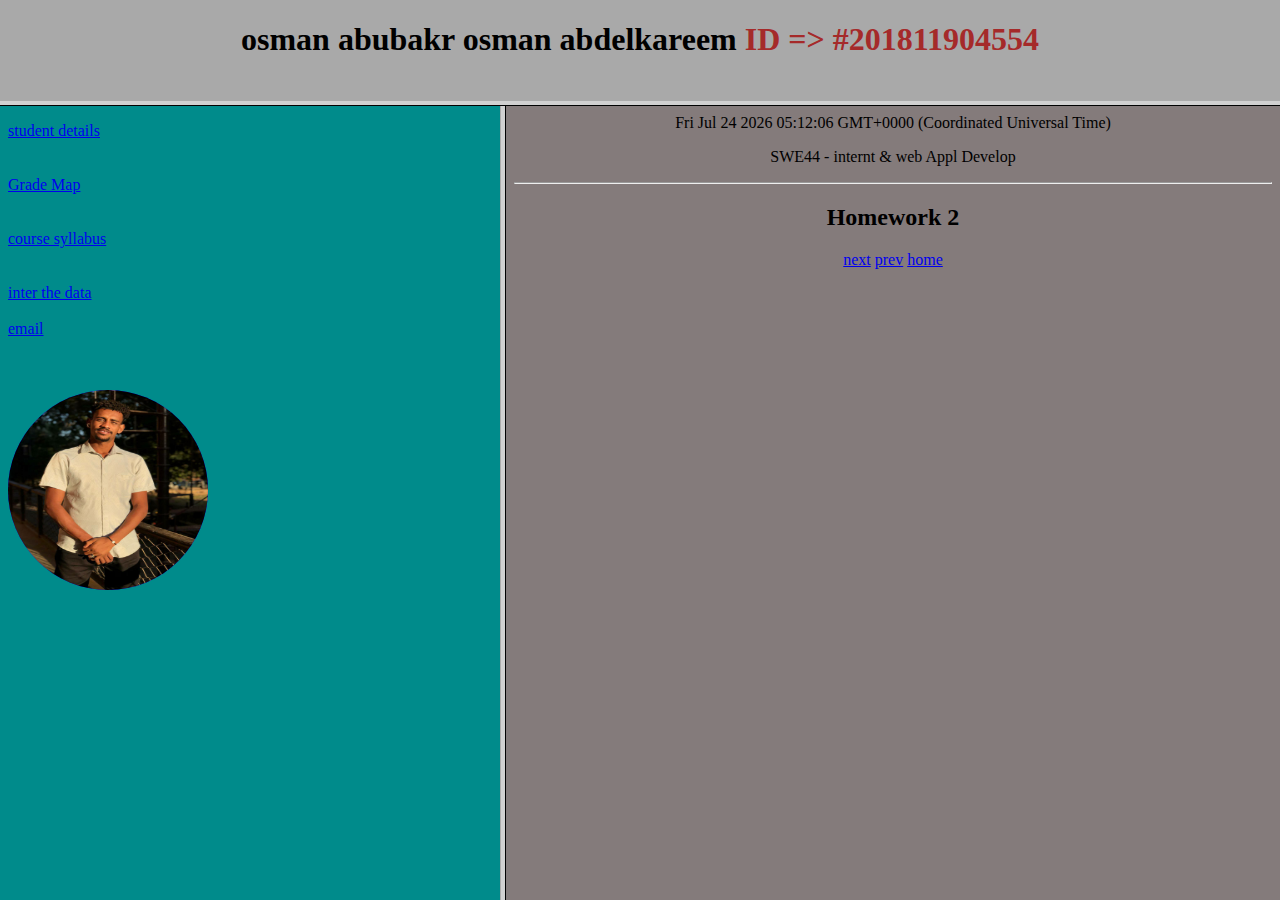
<file: index.html>
<!DOCTYPE html>
<html lang="en">
<head>
    <meta charset="UTF-8">
    <meta name="viewport" content="width=device-width, initial-scale=1.0">
    <title>Document</title>
    <link rel="stylesheet" href="index-frame.css">
</head>
<frameset rows="100,*">
    <frame name="top-frame-frame" src="title.html" class="top-frame"/>
    <frameset cols="500,*">
        <frame name="left-frame" src="linked.html" class="left-frame"/>
        <frame name="right-frame" src="main.html" class="right-frame"/>
    
    </frameset>

</frameset>
</html>
</file>
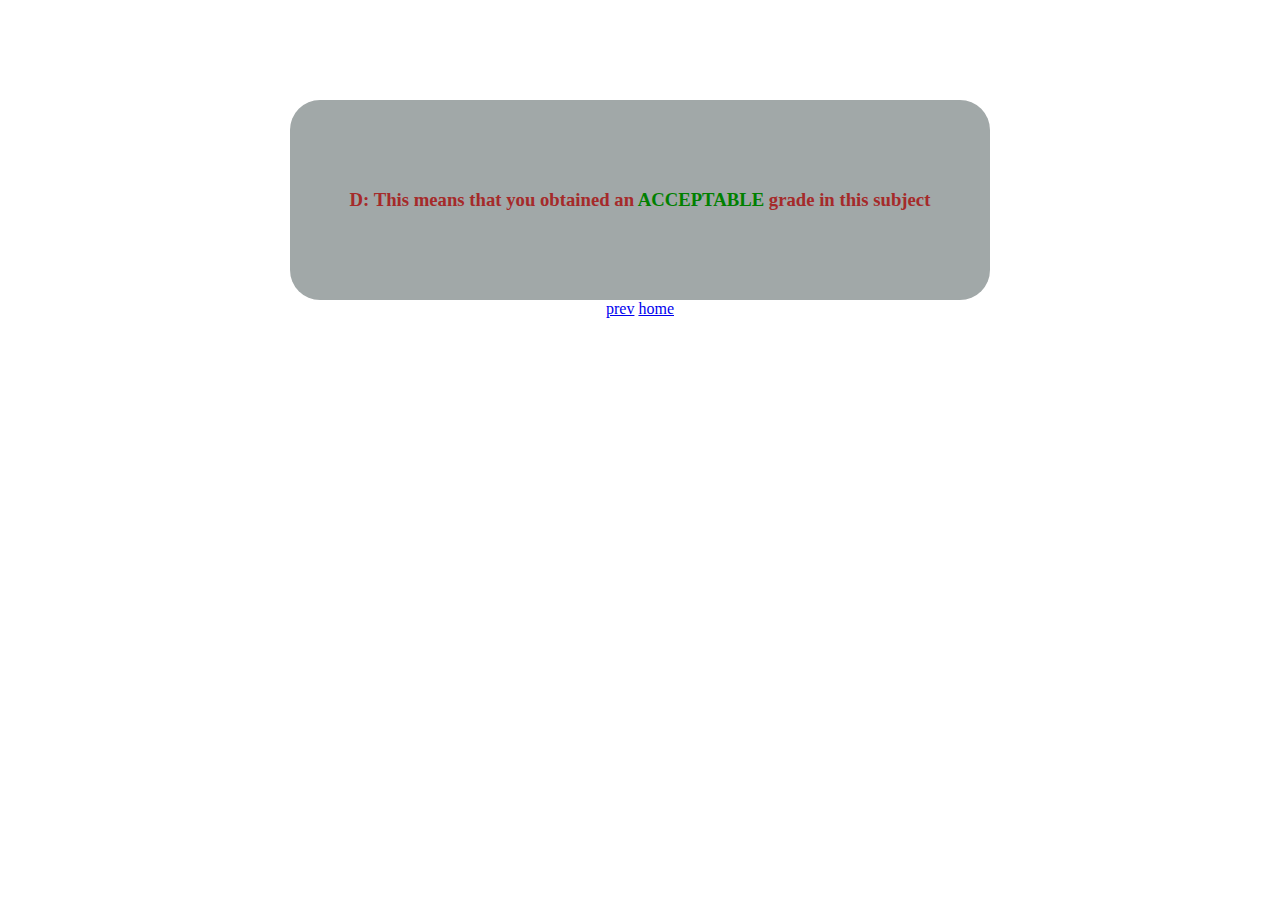
<file: acceptable.html>
<!DOCTYPE html>
<html lang="en">
<head>
    <meta charset="UTF-8">
    <meta name="viewport" content="width=device-width, initial-scale=1.0">
    <title>Document</title>
    <style>
        div{
            width: 700px;
            height: 200px;
            background-color: rgb(161, 168, 168);
            border-radius: 30px;
            display: flex;
            align-items: center;
            justify-content: center;
            margin-top: 100px;
        }
        h3 span{
            color: green;
            text-transform: uppercase;
        }
        h3{
            color: brown;
        }
       
        
    </style>
</head>
<body>
    <center>
    <div>
       <h3> D: 
        This means that you obtained an <span>acceptable</span> grade in this subject

       
    </h3>
    </div>
    <a href="grade.html">prev</a>
    <a href="main.html">home</a>
</center>
   
</body>
</html>
</file>
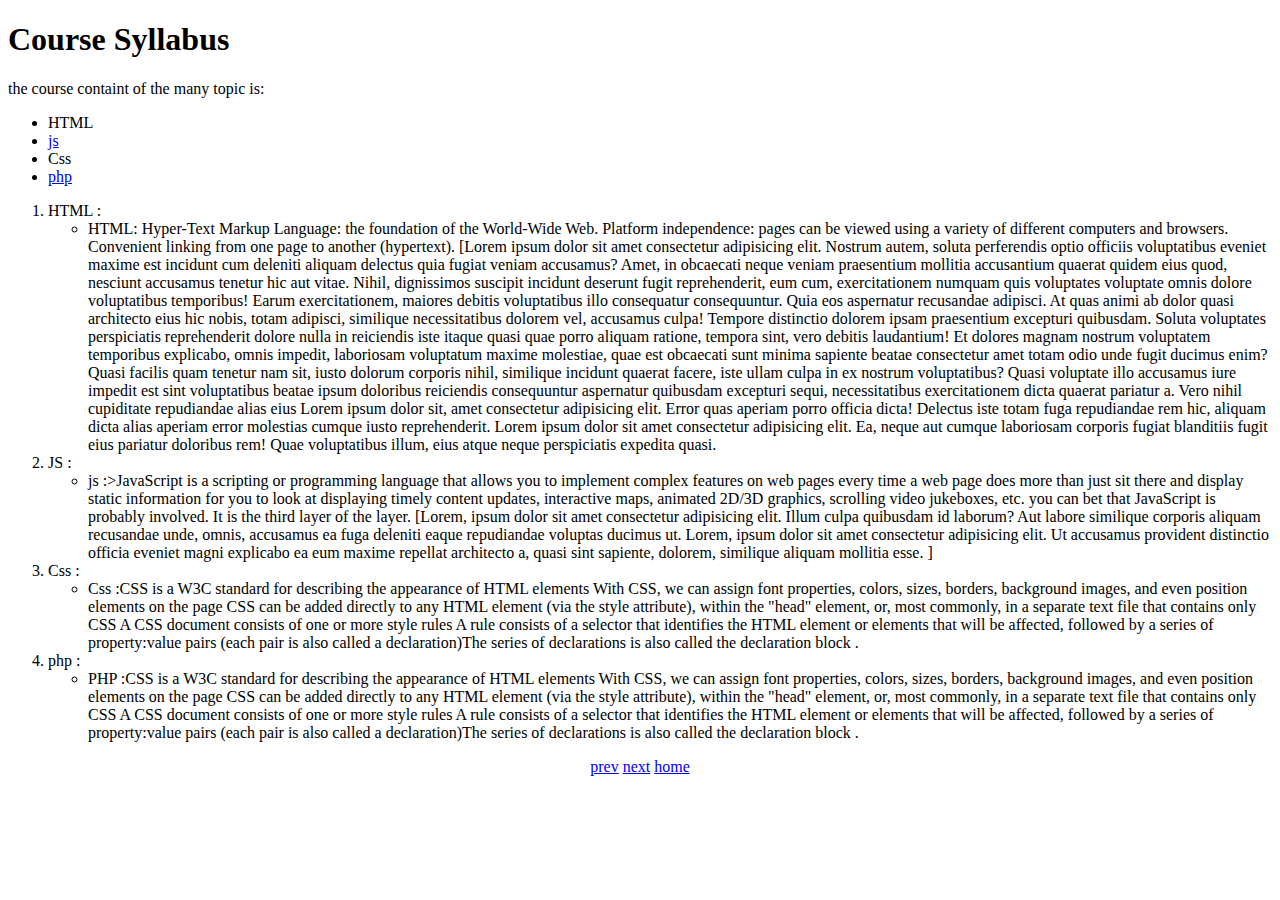
<file: Course Syllabus.html>
<!DOCTYPE html>
<html lang="en">
<head>
    <meta charset="UTF-8">
    <meta name="viewport" content="width=device-width, initial-scale=1.0">
    <title>Document</title>
</head>
<body>
    
    <h1>Course Syllabus</h1>
    <p>the course containt of the many topic is:
        <ul>
            <li>HTML</li>
            <li><a href="#js">js</a></li>
            <li >Css</li>
            <li><a href="#p">php</a></li>
        </ul> 
    </p>
    <ol>
        <li>HTML :
            <ul>
                <li>HTML: Hyper-Text Markup Language: the foundation of the World-Wide Web.
                    <span>Platform independence: pages can be viewed using a variety of different computers and browsers.
                        Convenient linking from one page to another (hypertext).
                        [Lorem ipsum dolor sit amet consectetur adipisicing elit. Nostrum autem, soluta perferendis optio 
                        officiis voluptatibus eveniet maxime est incidunt cum deleniti aliquam delectus quia fugiat veniam
                         accusamus? Amet, in obcaecati neque veniam praesentium mollitia accusantium quaerat quidem eius quod, 
                         nesciunt accusamus tenetur hic aut vitae. Nihil, dignissimos suscipit incidunt deserunt fugit reprehenderit,
                          eum cum, 
                         exercitationem numquam quis voluptates voluptate omnis dolore voluptatibus temporibus! Earum exercitationem,
                          maiores 
                         debitis voluptatibus illo consequatur consequuntur. Quia eos aspernatur recusandae adipisci. At quas animi
                          ab dolor quasi 
                         architecto eius hic nobis, totam adipisci, similique necessitatibus dolorem vel, accusamus culpa! Tempore
                          distinctio dolorem 
                         ipsam praesentium excepturi quibusdam. Soluta voluptates perspiciatis reprehenderit dolore 
                         nulla in reiciendis iste itaque quasi quae porro
                         aliquam ratione, tempora sint, vero debitis laudantium! Et dolores magnam nostrum voluptatem temporibus
                          explicabo, omnis impedit, laboriosam voluptatum maxime molestiae, quae est obcaecati sunt minima sapiente
                           beatae consectetur amet totam odio unde fugit ducimus enim? Quasi facilis quam tenetur nam sit, iusto 
                           dolorum corporis nihil, similique incidunt quaerat facere, iste ullam culpa in ex nostrum voluptatibus? 
                           Quasi voluptate illo accusamus iure impedit est sint voluptatibus beatae ipsum doloribus reiciendis 
                           consequuntur aspernatur quibusdam excepturi sequi, necessitatibus exercitationem dicta quaerat 
                           pariatur a. Vero nihil cupiditate repudiandae alias eius Lorem ipsum dolor sit, amet consectetur 
                           adipisicing elit. Error quas aperiam porro officia 
                           dicta! Delectus iste totam fuga repudiandae rem hic, aliquam dicta alias aperiam error molestias
                            cumque iusto reprehenderit. Lorem ipsum dolor sit amet consectetur adipisicing elit. Ea, neque aut 
                            cumque laboriosam corporis fugiat blanditiis fugit eius pariatur doloribus
                             rem! Quae voluptatibus illum, eius atque neque perspiciatis expedita quasi.
    
                        </span>
                        
                </li>
               
            </ul>
            <li> JS :
                <ul>
                    <li>js :<span id="js">>JavaScript is a scripting or programming language that allows you to implement complex
                features on web pages every time a web page does more than just sit there and display static information 
                for you to look at  displaying timely content updates, interactive maps, animated 2D/3D graphics, 
                scrolling video jukeboxes, etc.
                 you can bet that JavaScript is probably involved. It is the third layer of the layer. [Lorem, ipsum dolor sit amet consectetur
                  adipisicing elit. Illum culpa quibusdam id laborum? 
                 Aut labore similique corporis aliquam recusandae unde, omnis, accusamus ea fuga deleniti eaque repudiandae voluptas ducimus ut.
                 Lorem, ipsum dolor sit amet consectetur adipisicing elit. Ut accusamus provident distinctio officia eveniet magni explicabo ea eum maxime
                  repellat architecto a, quasi sint sapiente, dolorem, similique aliquam mollitia esse. ]</span>
                </li>
            </ul>
           </li>
           <li> Css :
            <ul>
                <li>Css :CSS is a W3C standard for describing the appearance of HTML elements
                    With CSS, we can assign font properties, colors, sizes, borders, background images, and even position
                     elements on the page
                    CSS can be added directly to any HTML element (via the style attribute), within the "head" element,
                     or, most commonly, in a separate text file that contains only CSS
                     A CSS document consists of one or more style rules A rule consists of a selector that identifies 
                     the HTML element or elements that will be affected, followed by a series of property:value pairs 
                     (each pair is also called a declaration)The series of declarations is also called the declaration block .

            </li>
        </ul>

        </li>
        <li > php :
            <ul>
                <li> <span id="p">PHP :CSS is a W3C standard for describing the appearance of HTML elements
                    With CSS, we can assign font properties, colors, sizes, borders, background images, and even position
                     elements on the page
                    CSS can be added directly to any HTML element (via the style attribute), within the "head" element,
                     or, most commonly, in a separate text file that contains only CSS
                     A CSS document consists of one or more style rules A rule consists of a selector that identifies 
                     the HTML element or elements that will be affected, followed by a series of property:value pairs 
                     (each pair is also called a declaration)The series of declarations is also called the declaration block .</span>

            </li>
        </ul>

        </li>
        
    </ol>
      <center>
        
        
        <a href="grade.html">prev</a>
        <a href="Student Details.html">next</a>
        <a href="main.html">home</a>
      </center>

</body>
</html>
</file>
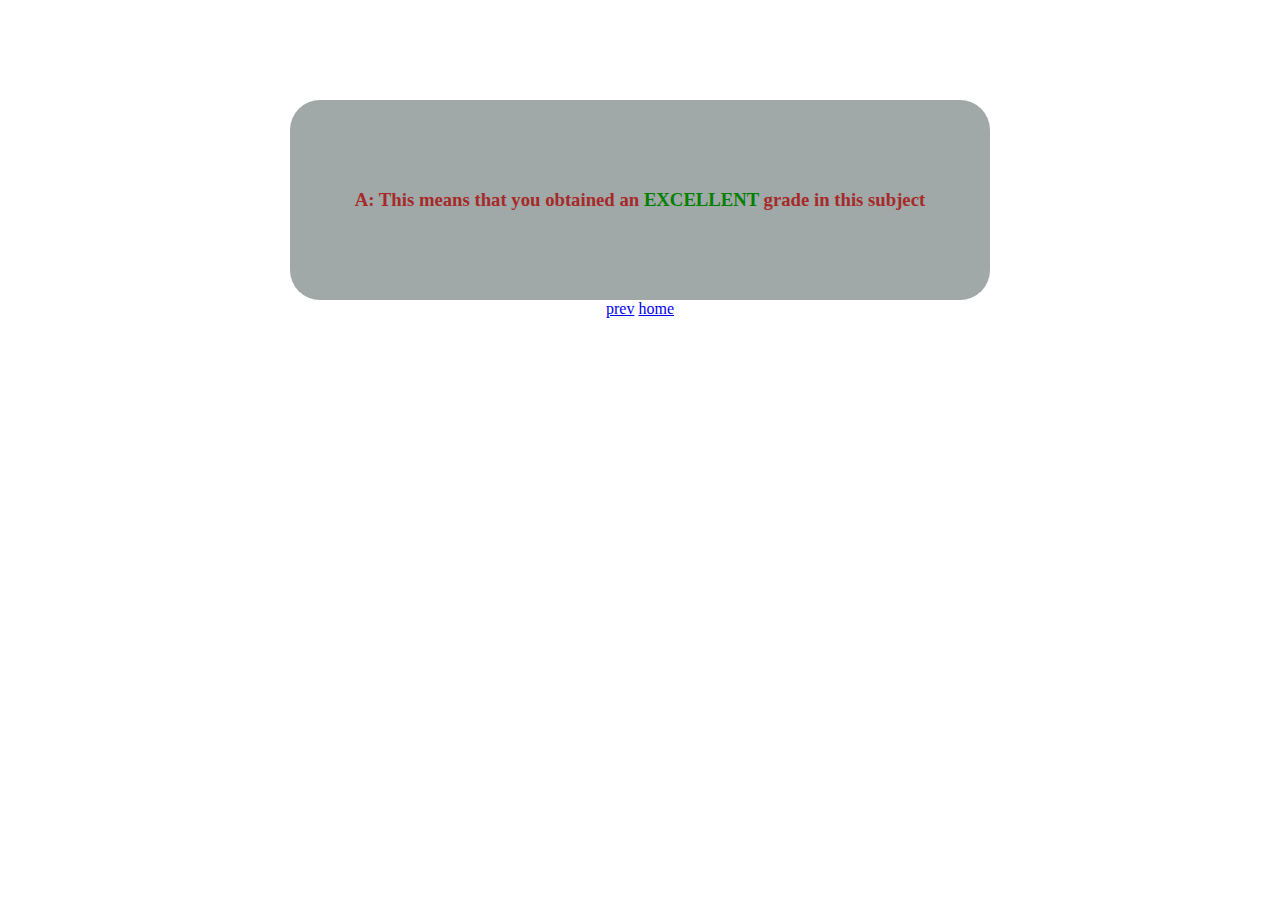
<file: Excellence.html>
<!DOCTYPE html>
<html lang="en">
<head>
    <meta charset="UTF-8">
    <meta name="viewport" content="width=device-width, initial-scale=1.0">
    <title>Document</title>
    <style>
        div{
            width: 700px;
            height: 200px;
            background-color: rgb(161, 168, 168);
            border-radius: 30px;
            display: flex;
            align-items: center;
            justify-content: center;
            margin-top: 100px;
        }
        h3 span{
            color: green;
            text-transform: uppercase;
        }
        h3{
            color: brown;
        }
       
        
    </style>
</head>
<body>
    <center>
    <div>
       <h3> A: 
        This means that you obtained an <span>excellent </span> grade in this subject

       
    </h3>
    
    
    </div>
    <a href="grade.html">prev</a>
    <a href="main.html">home</a>
</center>
   
</body>
</html>
</file>
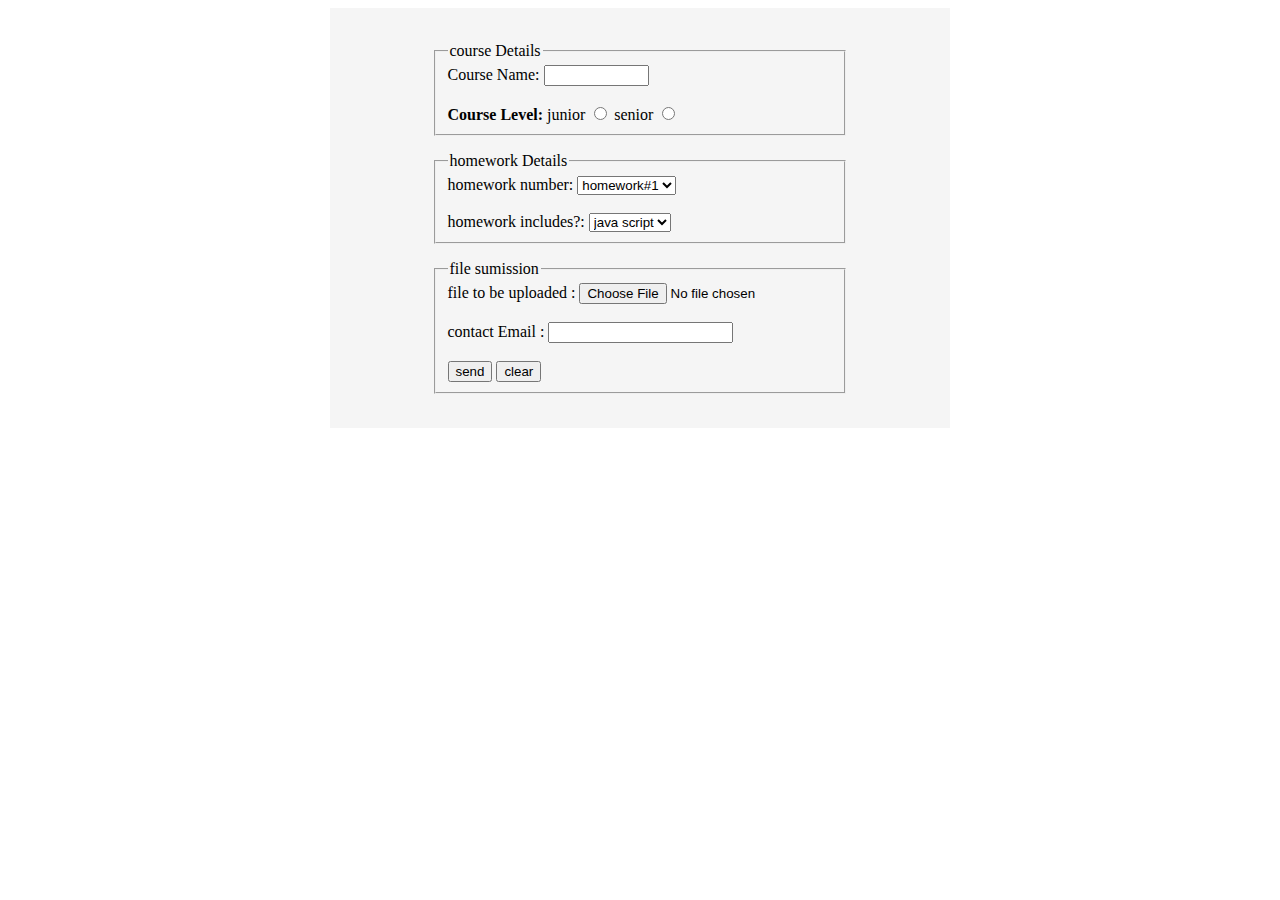
<file: form.html>
<!DOCTYPE html>
<html lang="en">
<head>
    <meta charset="UTF-8">
    <meta name="viewport" content="width=device-width, initial-scale=1.0">
    <title>Document</title>
    <style>
        body{
            display: flex;
            align-items: center;
            justify-content: center;
        }
        .form{
            background-color: whitesmoke;
            width: 600px;
            height: 400px;
            display: flex;
            align-items: center;
            justify-content: center;
            padding: 10px;
        }
        
        
    </style>
</head>
<body>
    <div class="form">

    <form method="get" action="#">
    
        <p>
        <fieldset>
            <legend>course Details</legend>
                        <label>
                        Course Name:
                        <input name="name" type="text" size="10" list="subject">
                        <datalist id="subject">
                            <option>html</option>
                            <option>java script</option>
                            <option>php</option>
                        </datalist>
                        </label>
            <br><br>
            
            <strong>Course Level:</strong>
                        <label>
                            junior
                            <input name="name" type="radio" value="junior"></label>
                            <label>
                                senior
                            <input name="name" type="radio" value="junior" required></label>
            </fieldset>
            </p>

            
    
    
        <p>
            <fieldset>
                            <legend>homework Details</legend>
                            <label>
                            homework number:
                            <select name="homework">
                                <option>homework#1</option>
                                <option>homework#2</option>
                            </select>
                            </label>
        
        <br><br>
        
                                <label>
                                    homework includes?:
                                    <select name="homework">
                                        <option>html</option>
                                        <option>CSS</option>
                                        <option selected>java script</option>
                                        <option>php</option>
                                    </select>
                                </label>
            </fieldset>
        <p>
            <fieldset>
                                <legend>file sumission</legend>
                                <label>file to  be uploaded :
                                <input type="file" >
                                </label>
        <br><br>
                                <label>contact Email :
                                <input type="email"  required>
                                </label>
        <br><br>
                                <input type="submit" value="send">
                                <input type="reset" value="clear">
        </fieldset>
    </p>

</form>
</div>
</body>
</html>
</file>
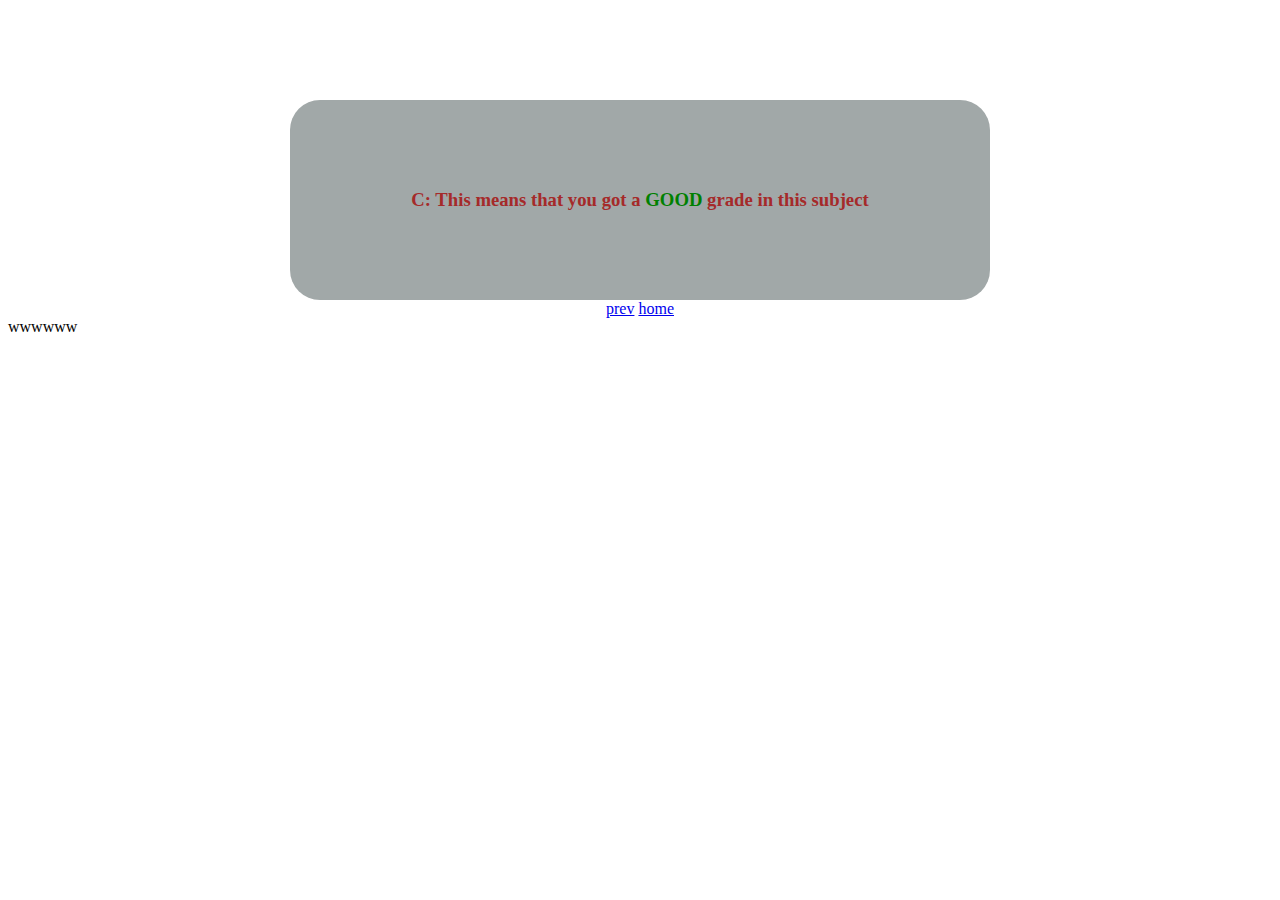
<file: good.html>
<!DOCTYPE html>
<html lang="en">
<head>
    <meta charset="UTF-8">
    <meta name="viewport" content="width=device-width, initial-scale=1.0">
    <title>Document</title>
    <style>
        div{
            width: 700px;
            height: 200px;
            background-color: rgb(161, 168, 168);
            border-radius: 30px;
            display: flex;
            align-items: center;
            justify-content: center;
            margin-top: 100px;
        }
        h3 span{
            color: green;
            text-transform: uppercase;
        }
       
        h3{
            color: brown;
        }
    </style>
</head>
<body>
    <center>
    <div>
       <h3> C: 
        This means that you got a <span> good</span> grade in this subject

       
    </h3>
    </div>
    <a href="grade.html">prev</a>
    <a href="main.html">home</a>
</center>
   
</body>
wwwwww
</html>
</file>
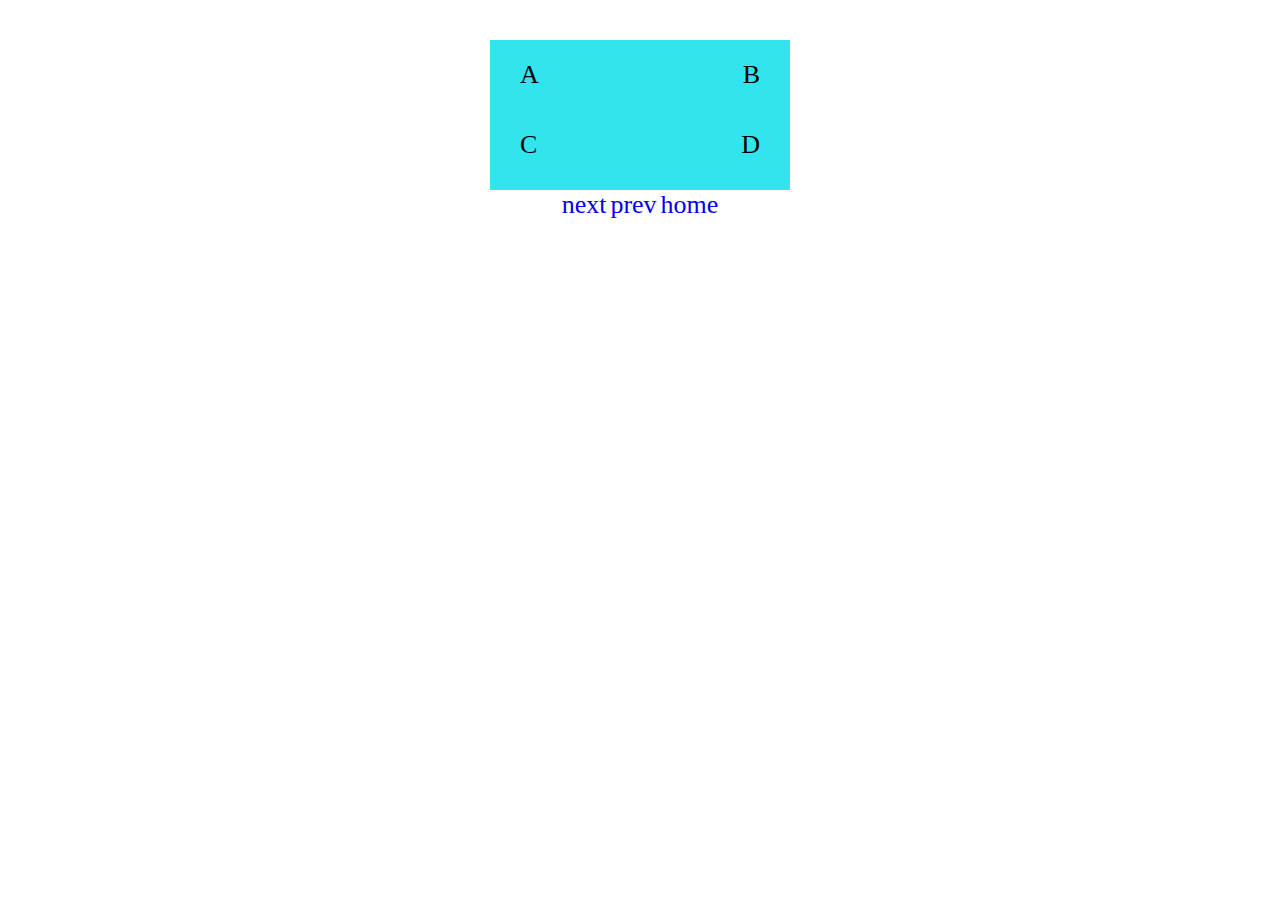
<file: grade.html>
<!DOCTYPE html>
<html lang="en">
<head>
    <meta charset="UTF-8">
    <meta name="viewport" content="width=device-width, initial-scale=1.0">
    <title>Document</title>
    <style>
        .perant{
            background-color:rgb(49, 228, 237) ;
            width: 300px;
            height: 150px;
            position: relative;
            margin-top: 40px;
        }
        
        a{

            text-decoration: none;
            font-size: 26px;
        }
        #anchor-a{
            
            position: absolute;
            top:20px;
            left: 30px;
            color:black;

        }
        #anchor-b{
            position: absolute;
            top:20px;
            right: 30px;
            color: black;
        }
        #anchor-c{
            position: absolute;
            top:90px;
            left:30px;
            color: black;
        }
        #anchor-d{
            position: absolute;
            bottom: 30px;
            right: 30px;
            color: black;
            
        }

        
       



    </style>
</head>
<body>
    <center>
    <div class="perant">
        
        <a href="Excellence.html" id="anchor-a" target="_self" >A</a>
        <a href="very good.html" id="anchor-b" target="_self" >B</a>
        <a href="good.html" id="anchor-c" target="_self" >C</a>
        <a href="acceptable.html" id="anchor-d" target="_self" >D</a>
        
        
    </div>
    <a href="Course Syllabus.html" style="text-decoration: solid;">next</a>
    <a href="Student Details.html" style="text-decoration: solid;">prev</a>
    <a href="main.html">home</a>
</center>
<span>
    <!-- This browser does not support JavaScript -->
</span>
<script src="index.js"></script>
</body>
</html>
</file>
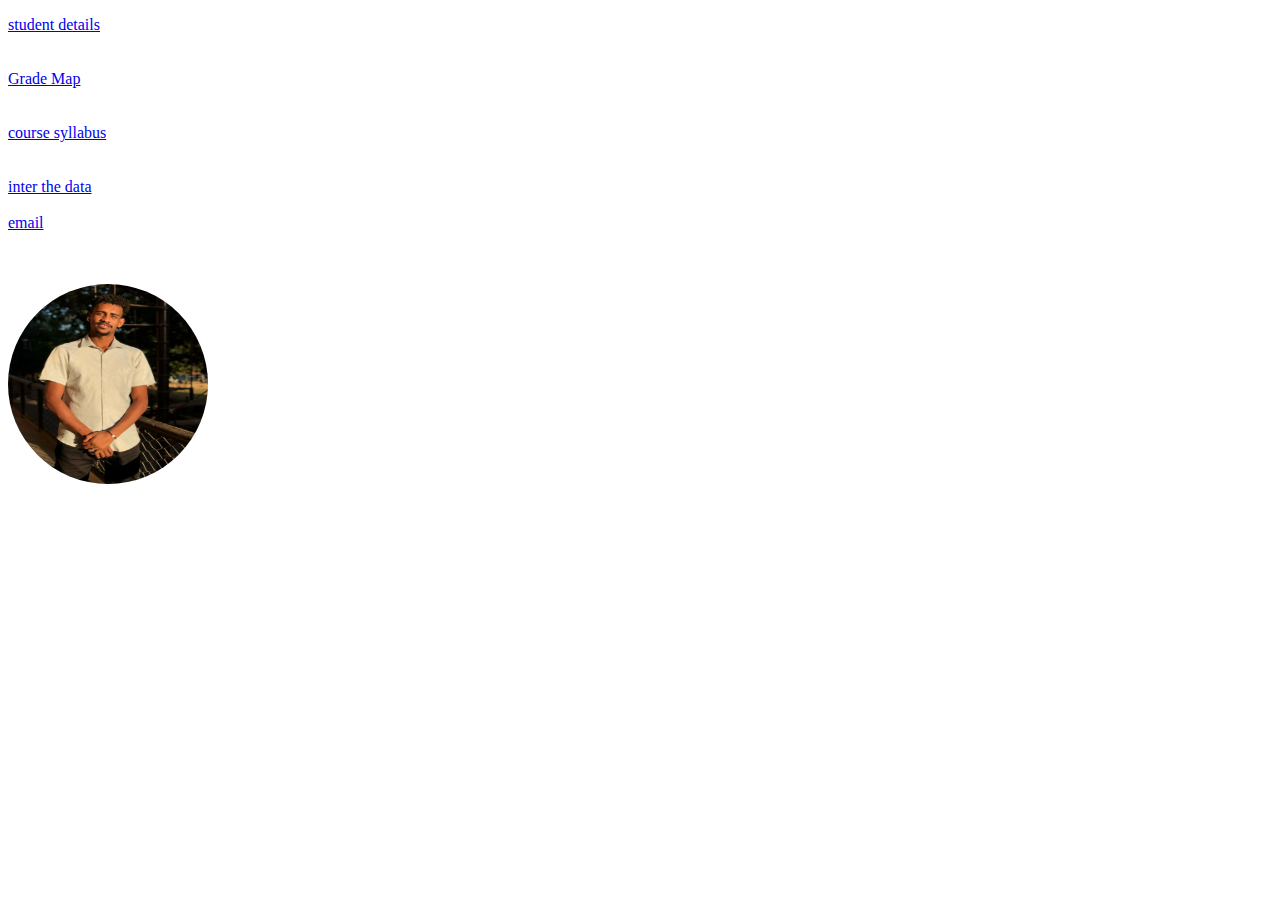
<file: linked.html>
<!DOCTYPE html>
<html lang="en">
<head>
    <meta charset="UTF-8">
    <meta name="viewport" content="width=device-width, initial-scale=1.0">
    <title>Document</title>
    <style>
        div{
            width: 200px;
            height: 200px;
            border-radius: 50%;
            background-color: blue;
            overflow: hidden;
        }
        div img{
            width: 100%;
            height: 100%;
            
            
        }
    </style>
</head>
<body>
    
    <p>
        <a href="Student Details.html" target="right-frame" id="student">student details</a>
        <br>
        <br>
        <br>
        <a href="grade.html" target="right-frame">Grade Map </a>
        <br>
        <br>
        <br>
        <a href="Course Syllabus.html" target="right-frame">course syllabus</a>
        <br>
        <br>
        <br>
        <a href="form.html" target="right-frame">inter the data</a>
        <br>
        <br>
        <a href="mailto:osmanabubak725@gmail.com">email</a>
        <br>
        <br>
        <br>
        <div>
        <img src="imges/osman.jpg">
        </div>
    </p>
    <span>
        <!--- This browser does not support JavaScript -->
    </span>
    <script src="link.js"></script>
</body>
</html>
</file>
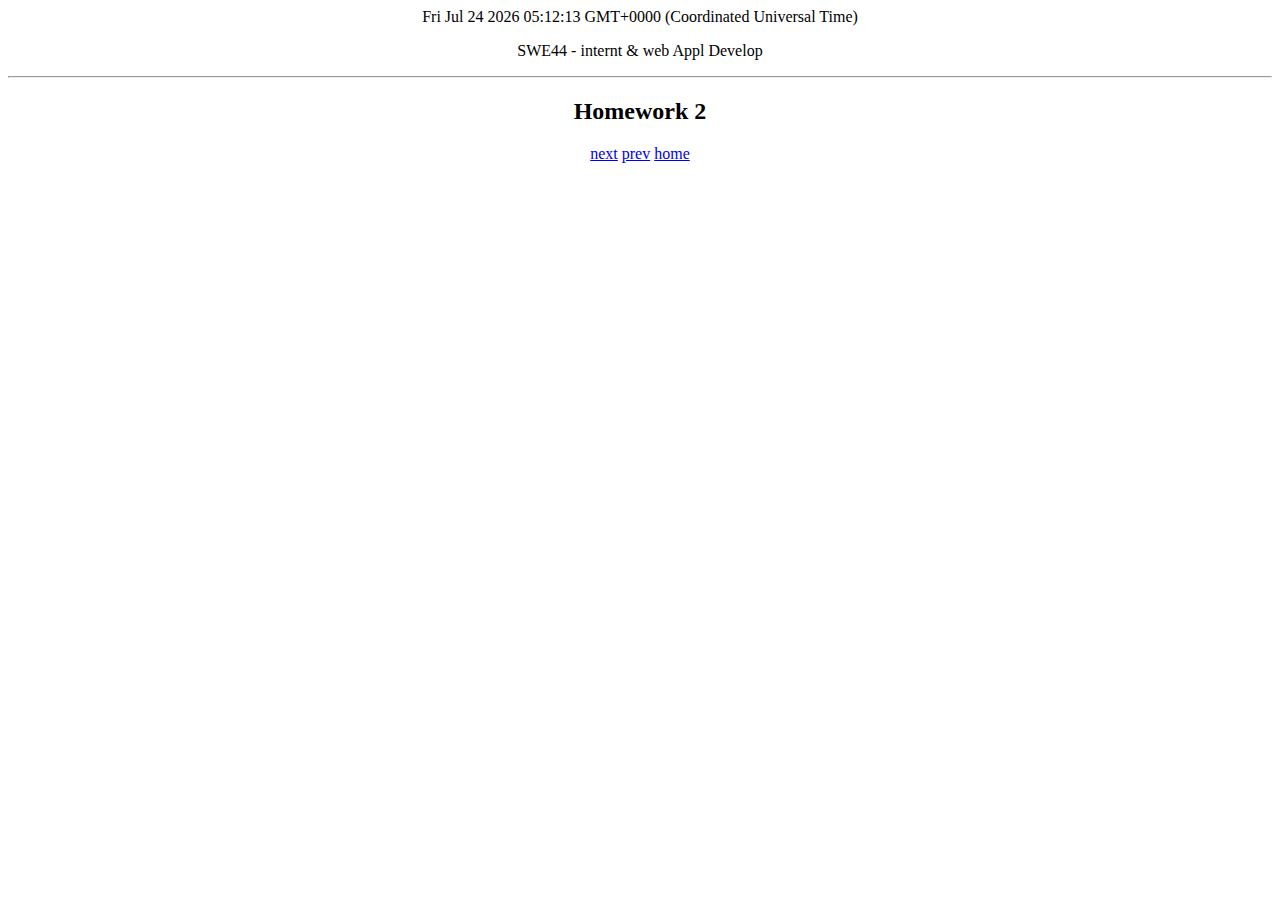
<file: main.html>
<!DOCTYPE html>
<html lang="en">
<head>
    <meta charset="UTF-8">
    <meta name="viewport" content="width=device-width, initial-scale=1.0">
    <title>Document</title>
</head>
<body>
    <center>
        <div id="id">jj</div>
    <p> SWE44 - internt & web Appl Develop </p>
    <hr>
    <h2>Homework 2</h2>
    <a href="Student Details.html">next</a>
    <a href="Course Syllabus.html">prev</a>
    <a href="main.html">home</a>
    </center>
    <!---->
    
    
    <script src="main.js"></script>
</body>
</html>
</file>
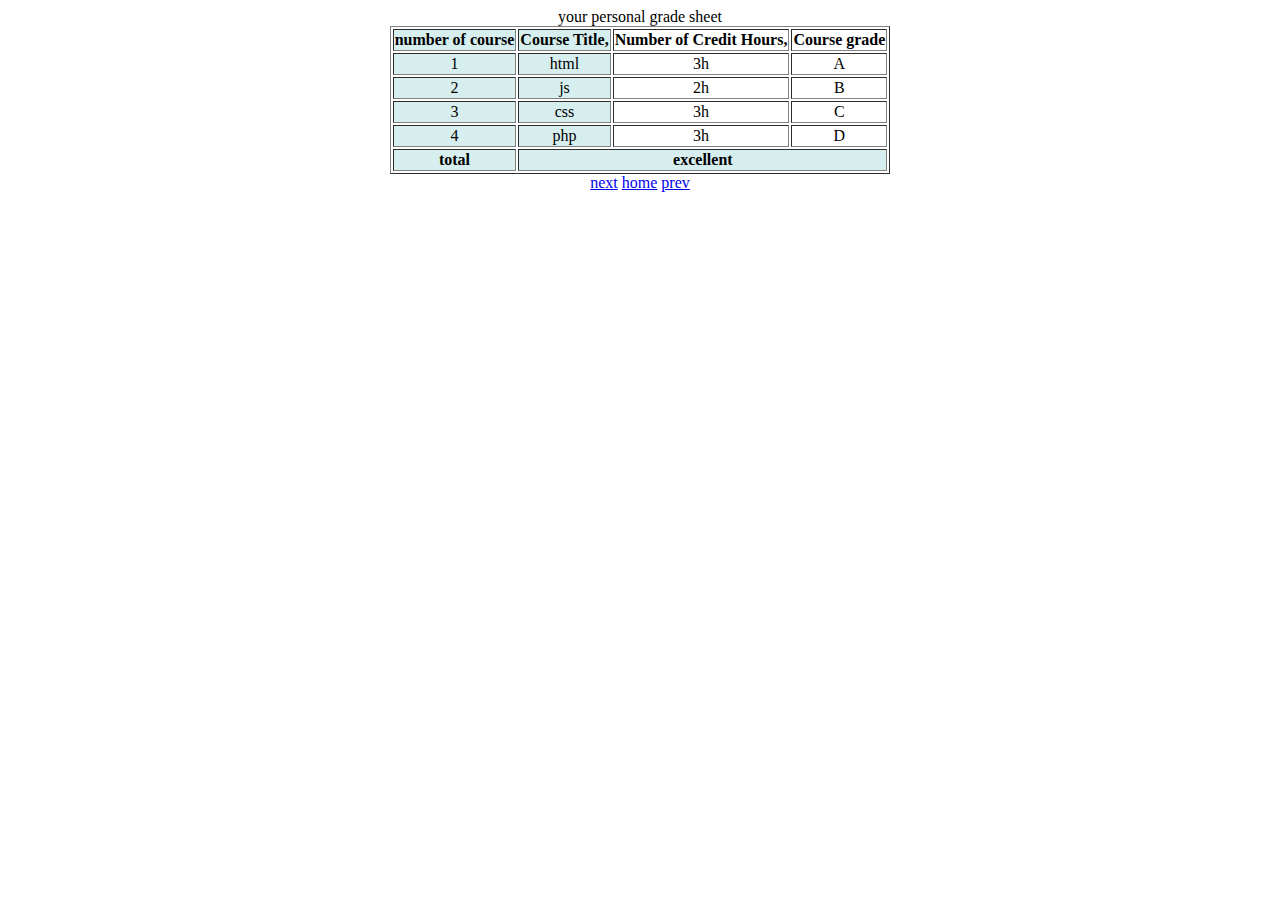
<file: Student Details.html>
<!DOCTYPE html>
<html lang="en">
<head>
    <meta charset="UTF-8">
    <meta name="viewport" content="width=device-width, initial-scale=1.0">
    <title>Document</title>
</head>
<body>
    <center>
    <table border="1px solid">
        <caption>your personal grade sheet</caption>
        <colgroup>
            <col span="2" style="background-color: #D6EEEE">
          </colgroup>
        <thead>
              <tr>
                <th>number of course</th>
                <th>Course Title,</th>
                <th>Number of Credit Hours,</th>
                <th>Course grade</th>
                
                
              </tr>
        </thead>
        <tbody align="center">
            <tr>
                <td>1</td>
                <td>html</td>
                <td>3h</td>
                <td>A</td>
                
            </tr>
            <tr>
                <td>2</td>
                <td>js</td>
                <td>2h</td>
                <td>B</td>
            </tr>
            <tr>
                <td>3</td>
                <td>css</td>
                <td>3h</td>
                <td>C</td>
            </tr>
            <tr>
                <td>4</td>
                <td>php</td>
                <td>3h</td>
                <td>D</td>
            </tr>
        </tbody>
        <tfoot>
            <th>total</th>
            <th colspan="3">excellent</th>

        </tfoot>
    </table>
    
    
     <a href="grade.html">next</a>
     <a href="main.html">home</a>
     <a href="Course Syllabus.html">prev</a>
     
    </center>
    
</body>
</html>
</file>
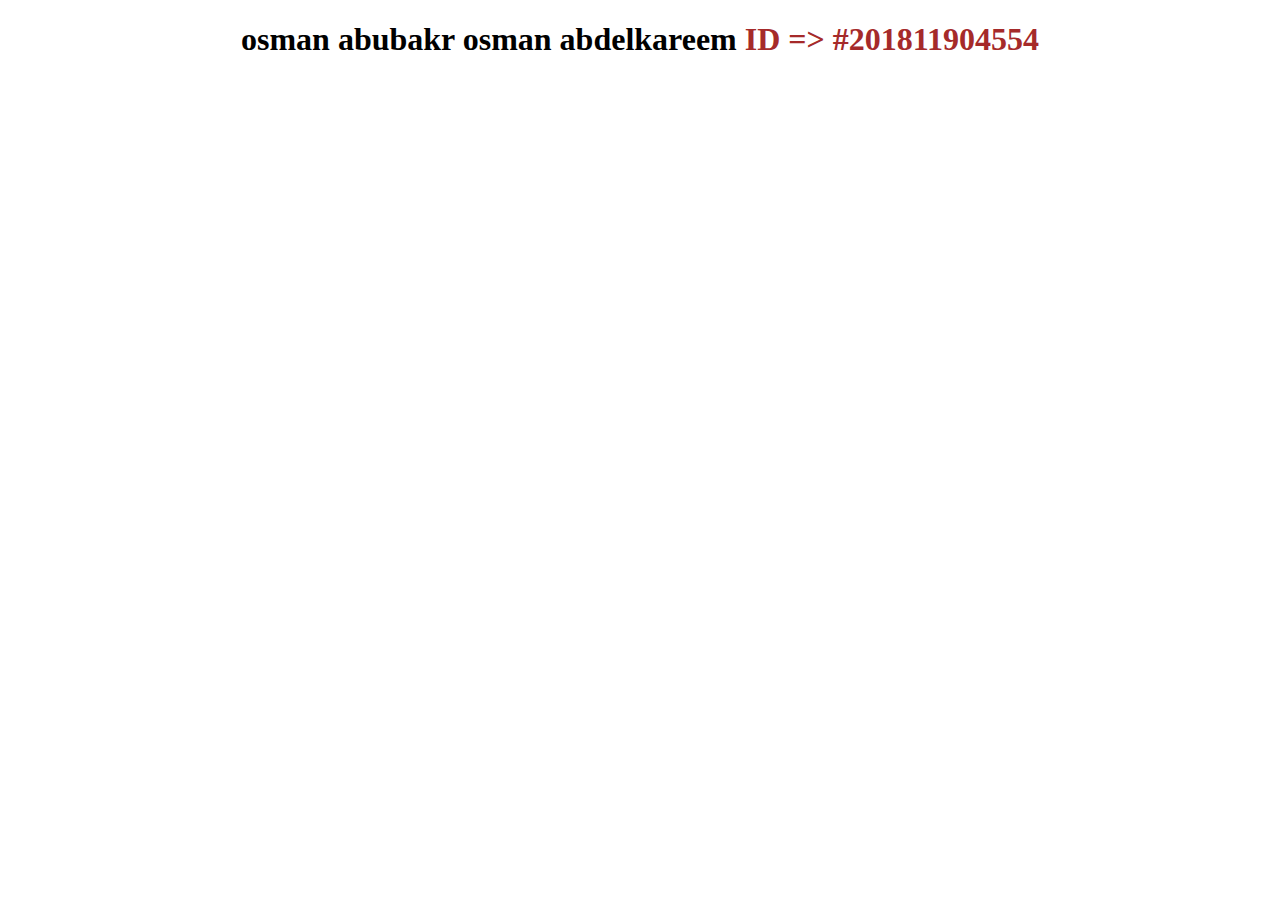
<file: title.html>
<!DOCTYPE html>
<html lang="en">
<head>
    <meta charset="UTF-8">
    <meta name="viewport" content="width" initial-scale=1.0">
    <title>Document</title>
</head>
<body>
   <center><h1>osman abubakr osman abdelkareem <span style="color: brown;">ID => #201811904554</span></h1></center>
   <!--- This browser does not support JavaScript -->
</body>
</html>
</file>
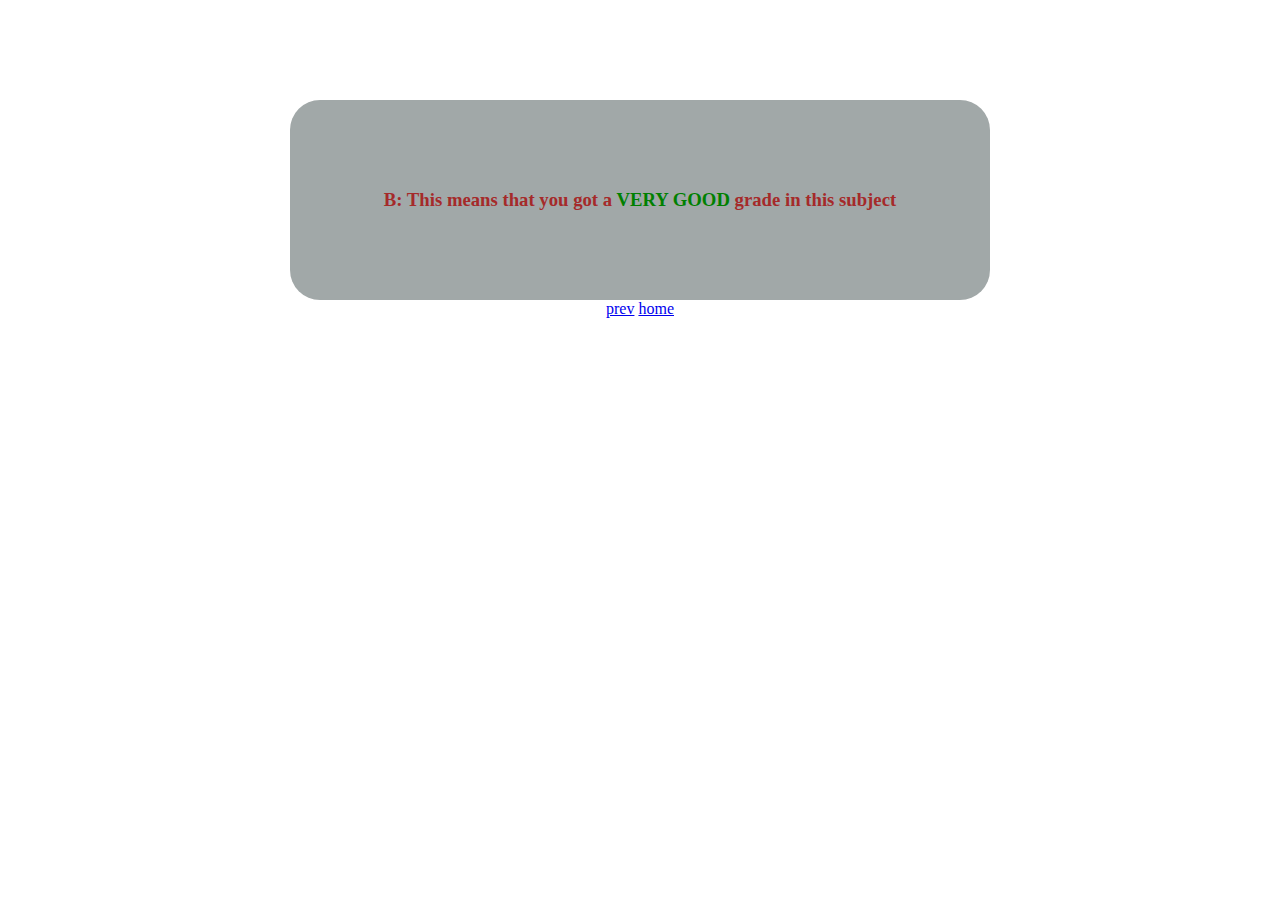
<file: very good.html>
<!DOCTYPE html>
<html lang="en">
<head>
    <meta charset="UTF-8">
    <meta name="viewport" content="width=device-width, initial-scale=1.0">
    <title>Document</title>
    <style>
        div{
            width: 700px;
            height: 200px;
            background-color: rgb(161, 168, 168);
            border-radius: 30px;
            display: flex;
            align-items: center;
            justify-content: center;
            margin-top: 100px;
        }
        h3 span{
            color: green;
            text-transform: uppercase;
        }
        h3{
            color: brown;
        }
        
    </style>
</head>
<body>
    <center>
    <div>
       <h3> B: 
        This means that you got a <span>very good</span> grade in this subject

       
    </h3>
    </div>
    <a href="grade.html">prev</a>
    <a href="main.html">home</a>
</center>
   
</body>
</html>
</file>
<file: index-frame.css>
.top-frame{
    background-color:darkgray;
}
.left-frame{
    background-color: darkcyan;
}
.right-frame{
    background-color: rgb(132, 123, 123);
}
</file>
